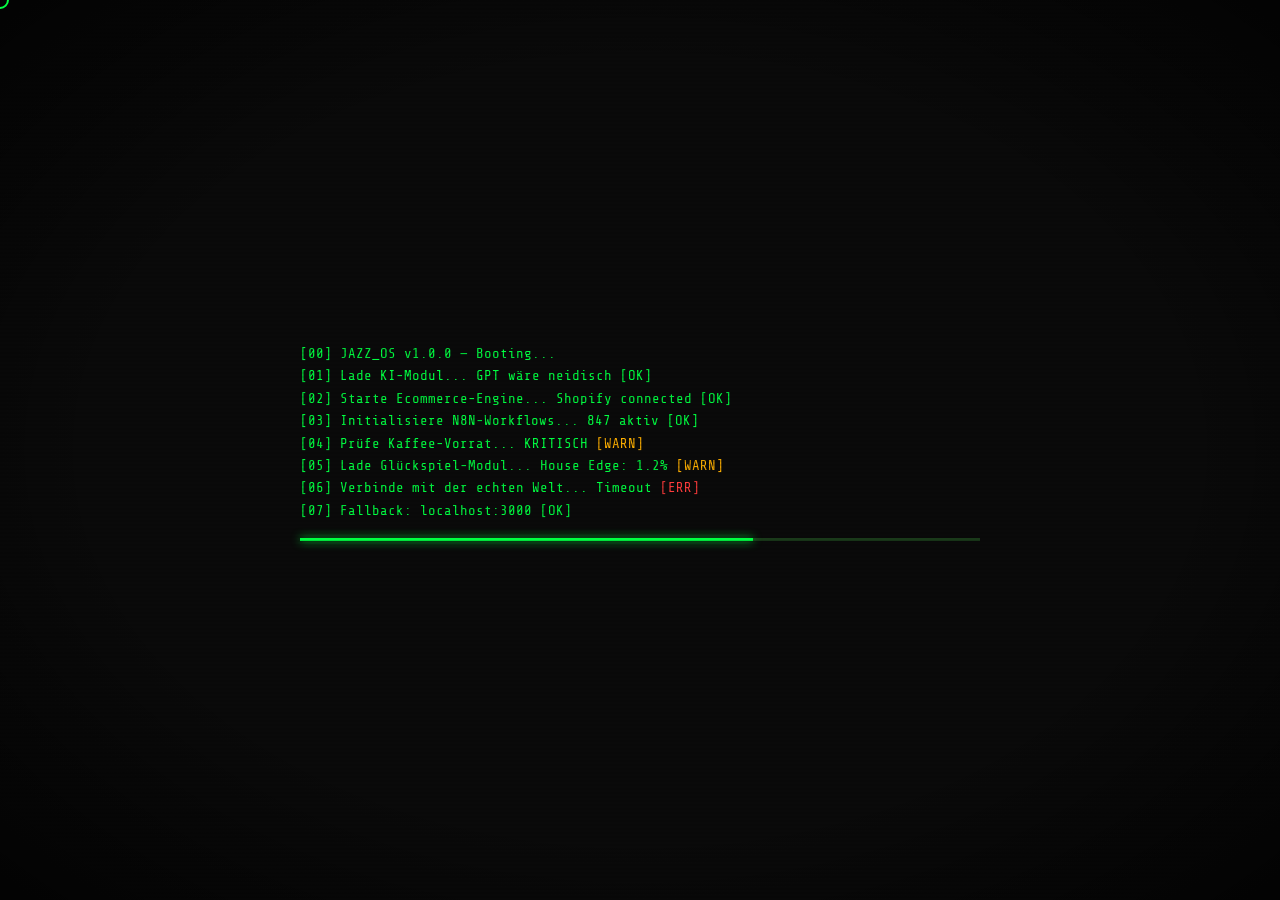
<file: index.html>
<!DOCTYPE html>
<html lang="de">
<head>
  <meta charset="UTF-8" />
  <meta name="viewport" content="width=device-width, initial-scale=1.0" />
  <title>JAZZ.EXE — System Online</title>
  <link href="https://fonts.googleapis.com/css2?family=VT323&family=Share+Tech+Mono&display=swap" rel="stylesheet" />
  <style>
    :root {
      --green: #00ff41;
      --green-dim: #00aa2a;
      --green-glow: rgba(0,255,65,0.15);
      --bg: #0a0a0a;
      --bg2: #0d0d0d;
      --amber: #ffb000;
      --red: #ff3c3c;
      --cyan: #00e5ff;
      --white: #e8ffe8;
      --border: #1a3a1a;
    }

    * { margin: 0; padding: 0; box-sizing: border-box; }
    html { scroll-behavior: smooth; }

    body {
      background: var(--bg);
      color: var(--green);
      font-family: 'Share Tech Mono', monospace;
      font-size: 14px;
      line-height: 1.6;
      overflow-x: hidden;
    }

    /* Desktop only cursor */
    @media (hover: hover) {
      body { cursor: none; }
      #cursor {
        width: 18px; height: 18px;
        border: 2px solid var(--green);
        border-radius: 50%;
        position: fixed;
        pointer-events: none;
        z-index: 9999;
        transform: translate(-50%,-50%);
        transition: transform 0.08s, background 0.1s;
        mix-blend-mode: screen;
      }
      #cursor.click { background: var(--green); transform: translate(-50%,-50%) scale(1.5); }
    }
    @media (hover: none) { #cursor { display: none; } }

    /* ── SCANLINES ── */
    body::before {
      content: '';
      position: fixed; inset: 0;
      background: repeating-linear-gradient(0deg, transparent, transparent 2px, rgba(0,0,0,0.12) 2px, rgba(0,0,0,0.12) 4px);
      pointer-events: none;
      z-index: 9000;
      animation: flicker 8s infinite;
    }
    @keyframes flicker {
      0%,100%{opacity:1} 92%{opacity:1} 93%{opacity:0.85} 94%{opacity:1} 96%{opacity:0.9} 97%{opacity:1}
    }
    body::after {
      content: '';
      position: fixed; inset: 0;
      background: radial-gradient(ellipse at center, transparent 60%, rgba(0,0,0,0.75) 100%);
      pointer-events: none;
      z-index: 8999;
    }

    /* ── BOOT SCREEN ── */
    #boot {
      position: fixed; inset: 0;
      background: var(--bg);
      z-index: 8000;
      display: flex;
      flex-direction: column;
      justify-content: center;
      align-items: center;
      padding: 24px;
      transition: opacity 0.8s;
    }
    #boot.hidden { opacity: 0; pointer-events: none; }
    .boot-lines { max-width: 680px; width: 100%; overflow: hidden; }
    .boot-line {
      opacity: 0;
      animation: fadeIn 0.01s forwards;
      white-space: nowrap;
      overflow: hidden;
      text-overflow: ellipsis;
      font-size: clamp(11px, 2.5vw, 14px);
    }
    .boot-line.ok::after  { content: ' [OK]';   color: var(--green); }
    .boot-line.err::after { content: ' [ERR]';  color: var(--red); }
    .boot-line.warn::after{ content: ' [WARN]'; color: var(--amber); }
    @keyframes fadeIn { to { opacity: 1; } }
    #progress-bar  { width: 100%; height: 3px; background: var(--border); margin: 16px 0; max-width: 680px; }
    #progress-fill { height: 100%; background: var(--green); width: 0%; transition: width 0.1s; box-shadow: 0 0 10px var(--green); }

    /* ── APP ── */
    #app { display: none; }
    #app.visible { display: block; }

    /* ── TOPBAR ── */
    #topbar {
      position: fixed; top: 0; left: 0; right: 0;
      height: 40px;
      background: var(--bg2);
      border-bottom: 1px solid var(--border);
      display: flex;
      align-items: center;
      justify-content: space-between;
      padding: 0 14px;
      z-index: 7000;
      font-family: 'VT323', monospace;
      font-size: 17px;
      gap: 8px;
    }
    #topbar .nav-links { display: flex; gap: 14px; flex-wrap: nowrap; overflow-x: auto; }
    #topbar .nav-links::-webkit-scrollbar { display: none; }
    #topbar .nav-links span {
      opacity: 0.6; cursor: pointer;
      transition: opacity 0.2s, color 0.2s;
      white-space: nowrap;
    }
    #topbar .nav-links span:hover { opacity: 1; color: var(--amber); }
    #topbar .clock { color: var(--green-dim); font-size: 15px; white-space: nowrap; flex-shrink: 0; }

    /* ── MAIN ── */
    #main {
      margin-top: 40px;
      padding: 16px;
      max-width: 1100px;
      margin-left: auto;
      margin-right: auto;
    }

    /* ── TERMINAL WINDOW ── */
    .terminal-window {
      border: 1px solid var(--border);
      background: rgba(0,255,65,0.02);
      margin-bottom: 18px;
      position: relative;
      box-shadow: 0 0 30px rgba(0,255,65,0.04), inset 0 0 30px rgba(0,0,0,0.4);
    }
    .terminal-window::before {
      content: '';
      position: absolute; inset: 0;
      background: linear-gradient(135deg, rgba(0,255,65,0.02) 0%, transparent 50%);
      pointer-events: none;
    }
    .win-titlebar {
      background: var(--border);
      padding: 6px 12px;
      display: flex;
      align-items: center;
      gap: 8px;
      border-bottom: 1px solid rgba(0,255,65,0.1);
      overflow: hidden;
    }
    .win-dot { width: 9px; height: 9px; border-radius: 50%; flex-shrink: 0; }
    .win-dot.red   { background: var(--red); }
    .win-dot.amber { background: var(--amber); }
    .win-dot.green { background: var(--green); }
    .win-title {
      font-family: 'VT323', monospace; font-size: 15px; opacity: 0.7;
      white-space: nowrap; overflow: hidden; text-overflow: ellipsis;
    }
    .win-body { padding: 16px; }

    /* ── ASCII HERO ── */
    .ascii-hero {
      font-family: 'VT323', monospace;
      font-size: clamp(7px, 1.7vw, 19px);
      line-height: 1.1;
      color: var(--green);
      text-shadow: 0 0 8px var(--green);
      white-space: pre;
      overflow-x: auto;
      margin-bottom: 16px;
      cursor: pointer;
    }
    .ascii-hero::-webkit-scrollbar { height: 2px; }
    .ascii-hero::-webkit-scrollbar-thumb { background: var(--border); }

    .typing-line {
      display: flex; align-items: flex-start; gap: 8px; margin: 5px 0;
      flex-wrap: wrap;
    }
    .prompt { color: var(--green-dim); user-select: none; white-space: nowrap; flex-shrink: 0; }
    .typing-text { color: var(--white); word-break: break-word; }
    .typing-text.cursor-blink::after {
      content: '█'; animation: blink 1s infinite; color: var(--green);
    }
    @keyframes blink { 0%,49%{opacity:1} 50%,100%{opacity:0} }

    /* ── SECTION HEADER ── */
    .section-header {
      display: flex; align-items: center; gap: 10px;
      margin-bottom: 14px;
      font-family: 'VT323', monospace; font-size: 20px;
    }
    .section-header::after { content: ''; flex: 1; height: 1px; background: var(--border); }
    .section-header .num { color: var(--green-dim); font-size: 13px; }

    /* ── STATS GRID ── */
    .stats-grid {
      display: grid;
      grid-template-columns: repeat(3, 1fr);
      gap: 10px;
      margin-top: 14px;
    }
    @media (max-width: 600px) { .stats-grid { grid-template-columns: repeat(2, 1fr); } }
    @media (max-width: 380px) { .stats-grid { grid-template-columns: 1fr 1fr; } }

    .stat-box {
      border: 1px solid var(--border);
      padding: 10px;
      transition: border-color 0.3s, box-shadow 0.3s;
      cursor: default;
    }
    .stat-box:hover { border-color: var(--green-dim); box-shadow: 0 0 12px var(--green-glow); }
    .stat-label { color: var(--green-dim); font-size: 10px; margin-bottom: 4px; }
    .stat-value { font-family: 'VT323', monospace; font-size: 24px; color: var(--green); }
    .stat-sub { font-size: 10px; color: var(--green-dim); margin-top: 3px; }
    .stat-bar { height: 3px; background: var(--border); margin-top: 6px; }
    .stat-fill { height: 100%; background: var(--green); box-shadow: 0 0 6px var(--green); transition: width 1.5s ease; }

    /* ── ABOUT TEXT ── */
    .about-text {
      color: var(--white); font-size: 13px; line-height: 1.8;
      border-left: 2px solid var(--green-dim); padding-left: 12px;
      margin-top: 14px;
    }
    @media (max-width: 480px) { .about-text { font-size: 12px; } }

    /* ── TAGS ── */
    .tag-row { display: flex; gap: 6px; flex-wrap: wrap; margin-top: 12px; }
    .tag { font-size: 10px; padding: 2px 7px; border: 1px solid; }
    .tag.green { border-color: var(--green); color: var(--green); }
    .tag.amber { border-color: var(--amber); color: var(--amber); }
    .tag.cyan  { border-color: var(--cyan);  color: var(--cyan); }
    .tag.red   { border-color: var(--red);   color: var(--red); }

    /* ── SKILL TREE ── */
    .skill-tree { display: flex; flex-direction: column; gap: 9px; }
    .skill-row  { display: flex; align-items: center; gap: 10px; }
    .skill-name { min-width: 140px; color: var(--white); font-size: 12px; flex-shrink: 0; }
    @media (max-width: 480px) { .skill-name { min-width: 110px; font-size: 11px; } }
    .skill-bar-bg { flex: 1; height: 11px; background: var(--border); overflow: hidden; }
    .skill-bar-fill {
      height: 100%;
      background: linear-gradient(90deg, var(--green-dim), var(--green));
      box-shadow: 0 0 6px var(--green);
      width: 0%; transition: width 1.5s ease;
      position: relative;
    }
    .skill-bar-fill::after {
      content: ''; position: absolute; right: 0; top: 0; bottom: 0;
      width: 3px; background: white; opacity: 0.7;
    }
    .skill-pct { min-width: 36px; text-align: right; color: var(--green-dim); font-size: 11px; }

    /* ── PROJECTS GRID ── */
    .projects-grid {
      display: grid;
      grid-template-columns: repeat(auto-fill, minmax(260px, 1fr));
      gap: 14px;
    }
    @media (max-width: 560px) { .projects-grid { grid-template-columns: 1fr; } }

    .project-card {
      border: 1px solid var(--border);
      padding: 14px;
      position: relative; overflow: hidden;
      transition: all 0.3s; cursor: pointer;
    }
    .project-card::before {
      content: ''; position: absolute; top: -100%; left: 0; right: 0; height: 100%;
      background: linear-gradient(180deg, transparent, var(--green-glow));
      transition: top 0.4s;
    }
    .project-card:hover { border-color: var(--green); box-shadow: 0 0 18px var(--green-glow); }
    .project-card:hover::before { top: 0; }
    .p-tag  { color: var(--green-dim); font-size: 10px; margin-bottom: 5px; }
    .p-name { font-family: 'VT323', monospace; font-size: 20px; color: var(--amber); margin-bottom: 6px; }
    .p-desc { color: var(--white); font-size: 12px; line-height: 1.5; opacity: 0.85; }
    .p-tech { margin-top: 10px; display: flex; gap: 5px; flex-wrap: wrap; }
    .tech-badge { border: 1px solid var(--green-dim); padding: 2px 6px; font-size: 10px; color: var(--green-dim); }

    /* ── TERMINAL INPUT ── */
    #terminal-output {
      min-height: 160px; max-height: 300px;
      overflow-y: auto; margin-bottom: 10px; font-size: 12px;
    }
    #terminal-output::-webkit-scrollbar { width: 3px; }
    #terminal-output::-webkit-scrollbar-thumb { background: var(--border); }
    .t-line { margin: 2px 0; word-break: break-word; }
    .t-line.input   { color: var(--green-dim); }
    .t-line.output  { color: var(--white); }
    .t-line.error   { color: var(--red); }
    .t-line.success { color: var(--green); }
    .t-line.info    { color: var(--cyan); }
    .t-line.amber   { color: var(--amber); }

    #input-row {
      display: flex; align-items: center; gap: 8px;
      border-top: 1px solid var(--border); padding-top: 10px;
    }
    #terminal-input {
      flex: 1; background: transparent; border: none; outline: none;
      color: var(--green);
      font-family: 'Share Tech Mono', monospace; font-size: 13px;
      caret-color: transparent;
      min-width: 0;
    }
    #fake-caret { animation: blink 1s infinite; color: var(--green); flex-shrink: 0; }

    /* ── MATRIX CANVAS ── */
    #matrix-canvas {
      position: fixed; top: 0; left: 0;
      width: 100%; height: 100%;
      z-index: -1; opacity: 0.04; pointer-events: none;
    }

    /* ── FOOTER ── */
    #footer {
      border-top: 1px solid var(--border);
      padding: 18px 16px; text-align: center;
      color: var(--green-dim); font-size: 11px; margin-top: 30px;
    }
    #footer .f-title { font-family: 'VT323', monospace; font-size: 16px; margin-bottom: 6px; }

    /* ── EASTER EGG MODAL ── */
    #egg-modal {
      display: none; position: fixed; inset: 0;
      background: rgba(0,0,0,0.92);
      z-index: 8500; justify-content: center; align-items: center;
      padding: 16px;
    }
    #egg-modal.show { display: flex; }
    #egg-inner {
      border: 2px solid var(--amber); background: var(--bg);
      padding: 28px 24px; max-width: 460px; width: 100%;
      text-align: center;
      box-shadow: 0 0 50px rgba(255,176,0,0.25);
    }
    #egg-inner h2 { font-family: 'VT323', monospace; font-size: 30px; color: var(--amber); margin-bottom: 12px; }
    #egg-inner p  { color: var(--white); font-size: 12px; line-height: 1.8; }
    #egg-close {
      margin-top: 18px; border: 1px solid var(--amber); background: transparent;
      color: var(--amber); padding: 7px 20px;
      font-family: 'Share Tech Mono', monospace; cursor: pointer; transition: all 0.2s;
    }
    #egg-close:hover { background: var(--amber); color: var(--bg); }

    /* ── SECRET OVERLAY ── */
    #secret-overlay {
      display: none; position: fixed; inset: 0; background: var(--bg);
      z-index: 9500; justify-content: center; align-items: center;
      flex-direction: column; font-family: 'VT323', monospace;
      text-align: center; padding: 20px;
    }
    #secret-overlay.show { display: flex; }
    #secret-overlay h1 {
      font-size: clamp(40px, 12vw, 80px);
      color: var(--amber); text-shadow: 0 0 40px var(--amber);
    }
    #secret-overlay p { color: var(--green); font-size: clamp(14px, 3.5vw, 20px); margin-top: 14px; }
    #secret-overlay button {
      margin-top: 24px; border: 1px solid var(--green); background: transparent;
      color: var(--green); font-family: 'VT323', monospace; font-size: 18px;
      padding: 8px 28px; cursor: pointer;
    }

    /* ── CHAT POPUP ── */
    #chat-popup {
      position: fixed;
      top: 52px; right: 14px;
      width: clamp(220px, 75vw, 290px);
      z-index: 8800;
      display: flex; flex-direction: column; gap: 9px;
      pointer-events: none;
    }
    .chat-bubble {
      background: var(--bg2); border: 1px solid var(--green);
      padding: 12px 14px;
      box-shadow: 0 0 18px var(--green-glow);
      opacity: 0; transform: translateX(40px);
      transition: opacity 0.4s, transform 0.4s;
      pointer-events: all;
    }
    .chat-bubble.show { opacity: 1; transform: translateX(0); }
    .cb-from { font-family: 'VT323', monospace; font-size: 14px; color: var(--amber); margin-bottom: 5px; }
    .cb-text { color: var(--white); font-size: 12px; line-height: 1.5; }
    .cb-btns { display: flex; gap: 7px; margin-top: 10px; }
    .chat-btn {
      border: 1px solid var(--green); background: transparent; color: var(--green);
      font-family: 'Share Tech Mono', monospace; font-size: 11px;
      padding: 4px 12px; cursor: pointer; transition: all 0.2s;
    }
    .chat-btn:hover { background: var(--green); color: var(--bg); }

    /* ── TUTORIAL ── */
    #tut-backdrop {
      display: none; position: fixed; inset: 0;
      background: rgba(0,0,0,0.65); z-index: 8600; pointer-events: none;
    }
    #tut-backdrop.show { display: block; }
    .tut-highlight {
      position: fixed; border: 2px solid var(--amber);
      box-shadow: 0 0 0 4000px rgba(0,0,0,0.65), 0 0 18px var(--amber);
      z-index: 8700; pointer-events: none;
      transition: all 0.35s; border-radius: 2px; display: none;
    }
    #tut-popup {
      position: fixed; background: var(--bg); border: 1px solid var(--amber);
      padding: 16px 18px; width: clamp(220px, 80vw, 270px);
      z-index: 8800; box-shadow: 0 0 24px rgba(255,176,0,0.18); display: none;
    }
    #tut-popup.show { display: block; }
    .tut-step  { color: var(--green-dim); font-size: 10px; margin-bottom: 5px; }
    .tut-title { font-family: 'VT323', monospace; font-size: 20px; color: var(--amber); margin-bottom: 6px; }
    .tut-text  { color: var(--white); font-size: 11px; line-height: 1.7; }
    .tut-btns  { display: flex; gap: 7px; margin-top: 12px; }
    .tut-btn {
      border: 1px solid var(--green); background: transparent; color: var(--green);
      font-family: 'Share Tech Mono', monospace; font-size: 10px;
      padding: 4px 10px; cursor: pointer; transition: all 0.2s;
    }
    .tut-btn:hover { background: var(--green); color: var(--bg); }
    .tut-btn.skip { border-color: var(--green-dim); color: var(--green-dim); }
    .tut-btn.skip:hover { background: var(--green-dim); color: var(--bg); }

    /* ── GLITCH ── */
    .glitch { position: relative; display: inline-block; }
    .glitch::before, .glitch::after {
      content: attr(data-text); position: absolute; left: 0; top: 0;
    }
    .glitch::before {
      color: var(--cyan); animation: glitch1 4s infinite;
      clip-path: polygon(0 0,100% 0,100% 35%,0 35%); opacity: 0.7;
    }
    .glitch::after {
      color: var(--red); animation: glitch2 4s infinite;
      clip-path: polygon(0 65%,100% 65%,100% 100%,0 100%); opacity: 0.7;
    }
    @keyframes glitch1 { 0%,94%,100%{transform:none} 95%{transform:translateX(-2px)} 97%{transform:translateX(2px)} }
    @keyframes glitch2 { 0%,94%,100%{transform:none} 95%{transform:translateX(2px)} 97%{transform:translateX(-2px)} }

    /* ── MOBILE TERMINAL HINT ── */
    @media (max-width: 480px) {
      .mobile-term-hint {
        font-size: 10px; color: var(--green-dim); margin-bottom: 8px;
      }
    }
  </style>
</head>
<body>

<div id="cursor"></div>
<canvas id="matrix-canvas"></canvas>

<!-- BOOT -->
<div id="boot">
  <div class="boot-lines" id="boot-lines"></div>
  <div id="progress-bar"><div id="progress-fill"></div></div>
</div>

<!-- EASTER EGG -->
<div id="egg-modal">
  <div id="egg-inner">
    <h2>⚠ EASTER EGG ⚠</h2>
    <p id="egg-text"></p>
    <button id="egg-close" onclick="document.getElementById('egg-modal').classList.remove('show')">[ CLOSE ]</button>
  </div>
</div>

<!-- SECRET OVERLAY -->
<div id="secret-overlay">
  <h1>🎰 JACKPOT 🎰</h1>
  <p>&gt; Du hast das geheime Jazz-Protokoll aktiviert.<br>
     &gt; Sehr aufmerksam. Respekt.<br>
     &gt; House always wins — außer heute.</p>
  <button onclick="document.getElementById('secret-overlay').classList.remove('show')">[ EXIT ]</button>
</div>

<!-- CHAT POPUP -->
<div id="chat-popup">
  <div class="chat-bubble" id="chat-1">
    <div class="cb-from">💬 JAZZ_BOT.exe</div>
    <div class="cb-text">Hallo mein akh 👋</div>
  </div>
  <div class="chat-bubble" id="chat-2">
    <div class="cb-from">💬 JAZZ_BOT.exe</div>
    <div class="cb-text">Hast du dich verlaufen mein Röchelbraten? 🗺️</div>
    <div class="cb-btns">
      <button class="chat-btn" onclick="chatStep2()">Ja</button>
      <button class="chat-btn" onclick="chatStep2()">Ja</button>
    </div>
  </div>
  <div class="chat-bubble" id="chat-3">
    <div class="cb-from">💬 JAZZ_BOT.exe</div>
    <div class="cb-text">Mies... Brauchst du ein Tutorial? 💀</div>
    <div class="cb-btns">
      <button class="chat-btn" onclick="startTutorial()">Ja</button>
      <button class="chat-btn" onclick="startTutorial()">Ja</button>
    </div>
  </div>
</div>

<!-- TUTORIAL -->
<div id="tut-backdrop"></div>
<div class="tut-highlight" id="tut-highlight"></div>
<div id="tut-popup">
  <div class="tut-step"  id="tut-step-lbl">SCHRITT 1 / 5</div>
  <div class="tut-title" id="tut-title">TOPBAR</div>
  <div class="tut-text"  id="tut-text">Text here</div>
  <div class="tut-btns">
    <button class="tut-btn" id="tut-next" onclick="tutNext()">WEITER →</button>
    <button class="tut-btn skip" onclick="endTutorial()">SKIP</button>
  </div>
</div>

<!-- APP -->
<div id="app">
  <div id="topbar">
    <div class="nav-links">
      <span onclick="scrollTo('about')">ABOUT</span>
      <span onclick="scrollTo('skills')">SKILLS</span>
      <span onclick="scrollTo('projects')">PROJEKTE</span>
      <span onclick="scrollTo('terminal')">TERMINAL</span>
    </div>
    <div class="clock" id="clock">00:00:00</div>
  </div>

  <div id="main">

    <!-- HERO -->
    <div class="terminal-window" style="margin-top:12px">
      <div class="win-titlebar">
        <div class="win-dot red"></div><div class="win-dot amber"></div><div class="win-dot green"></div>
        <span class="win-title">jazz@system:~$ ./intro.sh</span>
      </div>
      <div class="win-body">
        <div class="ascii-hero" id="ascii-logo"></div>
        <div id="hero-lines"></div>
      </div>
    </div>

    <!-- ABOUT -->
    <div id="about" class="terminal-window">
      <div class="win-titlebar">
        <div class="win-dot red"></div><div class="win-dot amber"></div><div class="win-dot green"></div>
        <span class="win-title">system_stats.exe — jazz@portfolio</span>
      </div>
      <div class="win-body">
        <div class="section-header"><span class="num">01.</span> SYSTEM INFO</div>
        <div class="stats-grid">
          <div class="stat-box" id="click-stat" onclick="handleStatClick()" style="cursor:pointer">
            <div class="stat-label">// NAME</div>
            <div class="stat-value">JAZZ</div>
            <div class="stat-sub">alias: root_user</div>
          </div>
          <div class="stat-box">
            <div class="stat-label">// STATUS</div>
            <div class="stat-value">ONLINE</div>
            <div class="stat-bar"><div class="stat-fill" style="width:100%"></div></div>
          </div>
          <div class="stat-box">
            <div class="stat-label">// MOOD.exe</div>
            <div class="stat-value" id="mood-val">LOADING</div>
            <div class="stat-bar"><div class="stat-fill" id="mood-bar" style="width:0%"></div></div>
          </div>
          <div class="stat-box">
            <div class="stat-label">// KAFFEE_LVL</div>
            <div class="stat-value">9000</div>
            <div class="stat-bar"><div class="stat-fill" style="width:90%"></div></div>
          </div>
          <div class="stat-box">
            <div class="stat-label">// WIN_RATE</div>
            <div class="stat-value" id="winrate-val">--</div>
            <div class="stat-sub" style="color:var(--amber)" id="winrate-sub">calculating...</div>
          </div>
          <div class="stat-box">
            <div class="stat-label">// BUGS_FIXED</div>
            <div class="stat-value">∞-1</div>
            <div class="stat-sub" style="color:var(--red)">new_bugs: ∞</div>
          </div>
        </div>

        <div class="about-text">
          &gt; Ich bin <span style="color:var(--amber)">Jazz</span> — Builder, Ecommercer, KI-Nerd und professioneller Glücksspieler.<br>
          &gt; Ich baue Sachen mit KI, verkaufe Sachen im Internet und automatisiere alles was nicht schnell genug wegläuft.<br>
          &gt; Wenn es einen Workflow gibt der manuell läuft, ist das ein persönlicher Angriff auf mich.<br>
          &gt; <span style="color:var(--green-dim);font-size:10px">// kein Workflow wurde beim Erstellen dieser Seite manuell ausgeführt</span>
        </div>
        <div class="tag-row">
          <span class="tag green">BUILDER</span>
          <span class="tag amber">ECOMMERCER</span>
          <span class="tag cyan">KI_NERD</span>
          <span class="tag green">AUTOMATION_GUY</span>
          <span class="tag red">PROFI_GAMBLER</span>
        </div>
      </div>
    </div>

    <!-- SKILLS -->
    <div id="skills" class="terminal-window">
      <div class="win-titlebar">
        <div class="win-dot red"></div><div class="win-dot amber"></div><div class="win-dot green"></div>
        <span class="win-title">skill_tree.dat — READ ONLY</span>
      </div>
      <div class="win-body">
        <div class="section-header"><span class="num">02.</span> SKILL TREE</div>
        <div class="skill-tree" id="skill-tree"></div>
        <br/>
        <div style="color:var(--green-dim);font-size:10px">
          // Tippe <span style="color:var(--green)">'skills'</span> im Terminal für mehr Details.
        </div>
      </div>
    </div>

    <!-- PROJECTS -->
    <div id="projects" class="terminal-window">
      <div class="win-titlebar">
        <div class="win-dot red"></div><div class="win-dot amber"></div><div class="win-dot green"></div>
        <span class="win-title">ls -la ./projekte/</span>
      </div>
      <div class="win-body">
        <div class="section-header"><span class="num">03.</span> PROJEKTE</div>
        <div class="projects-grid" id="projects-grid"></div>
      </div>
    </div>

    <!-- TERMINAL -->
    <div id="terminal" class="terminal-window">
      <div class="win-titlebar">
        <div class="win-dot red"></div><div class="win-dot amber"></div><div class="win-dot green"></div>
        <span class="win-title">bash — jazz@portfolio:~</span>
      </div>
      <div class="win-body">
        <div class="section-header"><span class="num">04.</span> LIVE TERMINAL</div>
        <div class="mobile-term-hint" style="display:none" id="mobile-hint">
          // Auf dem Handy: Tippe in das Feld unten und drücke Enter
        </div>
        <div id="terminal-output"></div>
        <div id="input-row">
          <span class="prompt">jazz@portfolio:~$</span>
          <input type="text" id="terminal-input" autocomplete="off" spellcheck="false"
                 placeholder="help..." inputmode="text" enterkeyhint="send" />
          <span id="fake-caret">█</span>
        </div>
      </div>
    </div>

  </div><!-- /main -->

  <div id="footer">
    <div class="f-title">JAZZ.EXE — v1.0.0 — ALL RIGHTS RESERVED © <span id="year"></span></div>
    <div>made with <span style="color:var(--red)">♥</span> &amp; ☕ &amp; 🎰</div>
    <div style="font-size:9px;color:var(--border);margin-top:4px" id="secret-hint"></div>
  </div>
</div><!-- /app -->

<script>
/* ═══════════════════════ MATRIX ═══════════════════════ */
const canvas = document.getElementById('matrix-canvas');
const ctx = canvas.getContext('2d');
function resizeCanvas() { canvas.width = window.innerWidth; canvas.height = window.innerHeight; }
resizeCanvas();
window.addEventListener('resize', resizeCanvas);
const chars = 'ABCDEFGHIJKLMNOPQRSTUVWXYZ0123456789<>{}[]アイウエオカキ';
let drops = [];
function initDrops() {
  const cols = Math.floor(canvas.width / 18);
  drops = Array(cols).fill(1);
}
initDrops();
window.addEventListener('resize', initDrops);
function drawMatrix() {
  ctx.fillStyle = 'rgba(10,10,10,0.05)';
  ctx.fillRect(0, 0, canvas.width, canvas.height);
  ctx.fillStyle = '#00ff41';
  ctx.font = '14px Share Tech Mono';
  drops.forEach((y, i) => {
    ctx.fillText(chars[Math.floor(Math.random()*chars.length)], i*18, y*18);
    if (y*18 > canvas.height && Math.random() > 0.975) drops[i] = 0;
    drops[i]++;
  });
}
setInterval(drawMatrix, 60);

/* ═══════════════════════ CURSOR ═══════════════════════ */
const cur = document.getElementById('cursor');
document.addEventListener('mousemove', e => {
  cur.style.left = e.clientX + 'px';
  cur.style.top  = e.clientY + 'px';
});
document.addEventListener('mousedown', () => cur.classList.add('click'));
document.addEventListener('mouseup',   () => cur.classList.remove('click'));

/* ═══════════════════════ CLOCK ═══════════════════════ */
function updateClock() {
  const n = new Date();
  document.getElementById('clock').textContent =
    [n.getHours(), n.getMinutes(), n.getSeconds()].map(x => String(x).padStart(2,'0')).join(':');
}
setInterval(updateClock, 1000);
updateClock();
document.getElementById('year').textContent = new Date().getFullYear();

/* ═══════════════════════ BOOT ═══════════════════════ */
const bootMsgs = [
  { text: 'JAZZ_OS v1.0.0 — Booting...', delay: 0 },
  { text: 'Lade KI-Modul... GPT wäre neidisch', delay: 160, s:'ok' },
  { text: 'Starte Ecommerce-Engine... Shopify connected', delay: 300, s:'ok' },
  { text: 'Initialisiere N8N-Workflows... 847 aktiv', delay: 450, s:'ok' },
  { text: 'Prüfe Kaffee-Vorrat... KRITISCH', delay: 600, s:'warn' },
  { text: 'Lade Glückspiel-Modul... House Edge: 1.2%', delay: 750, s:'warn' },
  { text: 'Verbinde mit der echten Welt... Timeout', delay: 900, s:'err' },
  { text: 'Fallback: localhost:3000', delay: 1000, s:'ok' },
  { text: 'Scanne für manuelle Prozesse... 0 gefunden. Perfekt.', delay: 1150, s:'ok' },
  { text: 'Starte Easter Egg System...', delay: 1300, s:'ok' },
  { text: 'Render Portfolio UI...', delay: 1450, s:'ok' },
  { text: 'ALLE SYSTEME NOMINAL', delay: 1600 },
];
const bootContainer = document.getElementById('boot-lines');
const progressFill  = document.getElementById('progress-fill');
bootMsgs.forEach((m, i) => {
  setTimeout(() => {
    const d = document.createElement('div');
    d.className = 'boot-line' + (m.s ? ' '+m.s : '');
    d.textContent = `[${String(i).padStart(2,'0')}] ${m.text}`;
    bootContainer.appendChild(d);
    progressFill.style.width = ((i+1)/bootMsgs.length*100)+'%';
    bootContainer.scrollTop = bootContainer.scrollHeight;
  }, m.delay);
});
setTimeout(() => {
  document.getElementById('boot').classList.add('hidden');
  document.getElementById('app').classList.add('visible');
  initSite();
}, 2300);

/* ═══════════════════════ INIT ═══════════════════════ */
function initSite() {
  renderAscii();
  renderHeroLines();
  renderSkills();
  renderProjects();
  initTerminal();
  animateStats();
  initChatPopup();
  // mobile hint
  if (window.innerWidth <= 480) {
    document.getElementById('mobile-hint').style.display = 'block';
  }
  document.getElementById('secret-hint').textContent =
    '// hint: "sudo jazz" im Terminal eingeben';
}

/* ═══════════════════════ ASCII ═══════════════════════ */
function renderAscii() {
  const logo = `
     ██╗ █████╗ ███████╗███████╗
     ██║██╔══██╗╚══███╔╝╚══███╔╝
     ██║███████║  ███╔╝   ███╔╝ 
██   ██║██╔══██║ ███╔╝   ███╔╝  
╚█████╔╝██║  ██║███████╗███████╗
 ╚════╝ ╚═╝  ╚═╝╚══════╝╚══════╝`.trim();
  const el = document.getElementById('ascii-logo');
  el.textContent = logo;
  let clicks = 0;
  el.addEventListener('click', () => {
    if (++clicks >= 3) { clicks = 0; document.getElementById('secret-overlay').classList.add('show'); }
  });
}

/* ═══════════════════════ HERO LINES ═══════════════════════ */
function renderHeroLines() {
  const lines = [
    { p:'jazz@system:~$', t:'whoami', delay:200 },
    { p:'>', t:'Builder. Ecommercer. KI-Nerd. Professioneller Zufalls-Optimierer.', delay:600, c:'var(--white)' },
    { p:'jazz@system:~$', t:'echo $MOTTO', delay:1100 },
    { p:'>', t:'Wenn ich es automatisieren kann, mach ich es. Wenn nicht, lasse ich eine KI es versuchen.', delay:1500, c:'var(--white)' },
    { p:'jazz@system:~$', t:'_', delay:2100, cursor:true },
  ];
  const c = document.getElementById('hero-lines');
  lines.forEach(l => {
    setTimeout(() => {
      const row = document.createElement('div');
      row.className = 'typing-line';
      row.innerHTML = `
        <span class="prompt">${l.p}</span>
        <span class="typing-text${l.cursor?' cursor-blink':''}" style="color:${l.c||'var(--green)'}">
          ${l.t}
        </span>`;
      c.appendChild(row);
    }, l.delay);
  });
}

/* ═══════════════════════ SKILLS ═══════════════════════ */
const skillData = [
  { name: 'KI & Prompting',        pct: 93 },
  { name: 'Ecommerce / Dropship',  pct: 88 },
  { name: 'Shopsysteme (Shopify)', pct: 85 },
  { name: 'Automations (N8N etc)', pct: 82 },
  { name: 'Ads & Performance',     pct: 78 },
  { name: 'Professionell Zocken',  pct: 91 },
  { name: 'Kaffee Konsumieren',    pct: 99 },
  { name: 'Manuell Arbeiten',      pct:  4 },
];
function renderSkills() {
  const c = document.getElementById('skill-tree');
  skillData.forEach(s => {
    const row = document.createElement('div');
    row.className = 'skill-row';
    row.innerHTML = `
      <span class="skill-name">&gt; ${s.name}</span>
      <div class="skill-bar-bg">
        <div class="skill-bar-fill" data-pct="${s.pct}" style="width:0%"></div>
      </div>
      <span class="skill-pct">${s.pct}%</span>`;
    c.appendChild(row);
  });
  setTimeout(() => {
    document.querySelectorAll('.skill-bar-fill').forEach(el => {
      el.style.width = el.dataset.pct + '%';
    });
  }, 300);
}

/* ═══════════════════════ PROJECTS ═══════════════════════ */
const projectData = [
  {
    tag:'// ECOMMERCE',
    name:'SHOP.EXE',
    desc:'Onlineshop aufgebaut. Läuft. Macht Umsatz. Die Conversion Rate ist besser als mein Schlafrythmus.',
    techs:['Shopify','Liquid','Hoffnung'],
  },
  {
    tag:'// AUTOMATION',
    name:'N8N_EMPIRE',
    desc:'Workflows die Workflows bauen. Irgendwann automatisiere ich mich selbst weg. Dann hab ich endlich Urlaub.',
    techs:['N8N','Make','Zapier','Kaffee'],
  },
  {
    tag:'// KI PROJEKT',
    name:'AI_AGENT_47',
    desc:'KI-Agent der Produktbeschreibungen schreibt, Ads testet und sich beschwert wenn der ROAS schlecht ist.',
    techs:['GPT-4','Claude','Automation'],
  },
  {
    tag:'// IN PROGRESS',
    name:'NEXT_LEVEL.exe',
    desc:'Das nächste große Ding. Noch in der Planungsphase. Oder ich scrolle gerade durch Aliexpress. Beides möglich.',
    techs:['???','Vision','Monster Energy'],
  },
];
function renderProjects() {
  const g = document.getElementById('projects-grid');
  projectData.forEach(p => {
    const card = document.createElement('div');
    card.className = 'project-card';
    card.innerHTML = `
      <div class="p-tag">${p.tag}</div>
      <div class="p-name">${p.name}</div>
      <div class="p-desc">${p.desc}</div>
      <div class="p-tech">${p.techs.map(t=>`<span class="tech-badge">${t}</span>`).join('')}</div>`;
    g.appendChild(card);
  });
}

/* ═══════════════════════ STATS ANIMATION ═══════════════════════ */
function animateStats() {
  const moods = ['AUTOMATING','CASHFLOW_POSITIVE','GAMBLING','BUILDING','CAFFEINATED','BUSY_DOING_NOTHING'];
  const moodEl = document.getElementById('mood-val');
  const moodBar = document.getElementById('mood-bar');
  let mi = 0;
  moodEl.textContent = moods[0]; moodBar.style.width = '80%';
  setInterval(() => {
    mi = (mi+1)%moods.length;
    moodEl.textContent = moods[mi];
    moodBar.style.width = (55+Math.random()*40)+'%';
  }, 2800);

  // "win rate" joke counter
  const wr = document.getElementById('winrate-val');
  const ws = document.getElementById('winrate-sub');
  let val = 0;
  const t = setInterval(() => {
    val += Math.floor(Math.random()*9)+1;
    if (val >= 67) { val = 67; clearInterval(t); ws.textContent='(wir zählen nur die Gewinne)'; }
    wr.textContent = val+'%';
  }, 60);
}

/* ═══════════════════════ STAT CLICK EASTER EGG ═══════════════════════ */
let statClicks = 0;
function handleStatClick() {
  if (++statClicks >= 3) {
    statClicks = 0;
    showEgg('Du hast JAZZ 3x geklickt.<br><br>' +
      '&gt; Glückwunsch, du hast mehr Ausdauer als mein letzter Shopify-Store.<br>' +
      '&gt; Beides ist okay.<br><br>' +
      '<span style="color:var(--green)">// Achievement: TRIPLE_CLICK_ENJOYER</span>');
  }
}
function showEgg(text) {
  document.getElementById('egg-text').innerHTML = text;
  document.getElementById('egg-modal').classList.add('show');
}

/* ═══════════════════════ CHAT POPUP ═══════════════════════ */
function initChatPopup() {
  setTimeout(() => document.getElementById('chat-1').classList.add('show'), 900);
  setTimeout(() => document.getElementById('chat-2').classList.add('show'), 2000);
}
function chatStep2() {
  document.getElementById('chat-2').querySelector('.cb-btns').style.display = 'none';
  setTimeout(() => document.getElementById('chat-3').classList.add('show'), 400);
}

/* ═══════════════════════ TUTORIAL ═══════════════════════ */
const tutSteps = [
  { id:'topbar',   title:'DIE NAVIGATION',   pos:'bottom', text:'Hier navigierst du. ABOUT = wer ist Jazz. SKILLS = was kann er. PROJEKTE = was hat er gebaut. TERMINAL = wo du Sachen eintippen kannst. Die Uhr zeigt wie viel deiner Lebenszeit du hier verbringst.' },
  { id:'about',    title:'SYSTEM INFO',      pos:'bottom', text:'Hier steht wer ich bin. Builder, Ecommercer, KI-Nerd und — ja — professioneller Glücksspieler. Die Stats rechnen sich neu durch.' },
  { id:'skills',   title:'SKILL TREE',       pos:'bottom', text:'Meine Skills als Ladebalken. KI ganz oben. "Manuell Arbeiten" ganz unten. Das ist kein Zufall.' },
  { id:'projects', title:'PROJEKTE',         pos:'bottom', text:'Was ich gebaut habe. Hover über eine Card für den Glow-Effekt. Mobile: tippen.' },
  { id:'terminal', title:'DAS TERMINAL',     pos:'top',    text:'Ein echtes Terminal. Tippe "help" für Commands. Es gibt versteckte Commands. Find sie. Viel Spaß. 👀' },
];
let tutIdx = 0;
function startTutorial() {
  document.getElementById('chat-popup').style.display = 'none';
  tutIdx = 0; showTutStep();
}
function showTutStep() {
  if (tutIdx >= tutSteps.length) { endTutorial(); return; }
  const s = tutSteps[tutIdx];
  const target = document.getElementById(s.id);
  if (!target) { tutIdx++; showTutStep(); return; }
  target.scrollIntoView({ behavior:'smooth', block:'center' });
  setTimeout(() => {
    const rect = target.getBoundingClientRect();
    const hl = document.getElementById('tut-highlight');
    const pop = document.getElementById('tut-popup');
    hl.style.cssText = `display:block;top:${rect.top-4}px;left:${rect.left-4}px;width:${rect.width+8}px;height:${rect.height+8}px`;
    document.getElementById('tut-backdrop').classList.add('show');
    pop.classList.add('show');
    let pt = s.pos === 'bottom' ? rect.bottom + 12 : rect.top - 190;
    let pl = rect.left;
    pl = Math.max(8, Math.min(pl, window.innerWidth - 285));
    pt = Math.max(48, Math.min(pt, window.innerHeight - 195));
    pop.style.top = pt+'px'; pop.style.left = pl+'px';
    document.getElementById('tut-step-lbl').textContent = `SCHRITT ${tutIdx+1} / ${tutSteps.length}`;
    document.getElementById('tut-title').textContent = s.title;
    document.getElementById('tut-text').textContent  = s.text;
    document.getElementById('tut-next').textContent  = tutIdx === tutSteps.length-1 ? 'FERTIG ✓' : 'WEITER →';
  }, 450);
}
function tutNext() { tutIdx++; showTutStep(); }
function endTutorial() {
  document.getElementById('tut-backdrop').classList.remove('show');
  document.getElementById('tut-popup').classList.remove('show');
  document.getElementById('tut-highlight').style.display = 'none';
  document.getElementById('chat-popup').style.display = 'none';
}

/* ═══════════════════════ TERMINAL ═══════════════════════ */
const output = document.getElementById('terminal-output');
const input  = document.getElementById('terminal-input');
let cmdHistory = [], histIdx = -1;

const commands = {
  help: () => [
    { t:'info',    v:'╔══════════════════════════════════════╗' },
    { t:'info',    v:'║    JAZZ TERMINAL — HELP v1.0         ║' },
    { t:'info',    v:'╚══════════════════════════════════════╝' },
    { t:'success', v:'help        — diese Hilfe' },
    { t:'success', v:'whoami      — wer ist Jazz?' },
    { t:'success', v:'skills      — Skill-Übersicht' },
    { t:'success', v:'joke        — Witze (random)' },
    { t:'success', v:'quote       — Zitat' },
    { t:'success', v:'time        — aktuelle Uhrzeit' },
    { t:'success', v:'ping        — pong' },
    { t:'success', v:'clear       — Terminal leeren' },
    { t:'amber',   v:'// Es gibt versteckte Commands.' },
  ],
  whoami: () => [
    { t:'output',  v:'NAME      : Jazz' },
    { t:'output',  v:'ROLLE     : Builder / Ecommercer / KI-Nerd / Gambler' },
    { t:'output',  v:'LOCATION  : [REDACTED]' },
    { t:'output',  v:'MISSION   : Alles automatisieren, nichts manuell machen' },
    { t:'output',  v:'WEAKNESS  : Kaffee, schlechte ROAS, undefined errors' },
    { t:'success', v:'// Mehr Infos: classified.' },
  ],
  skills: () => skillData.map(s => ({
    t:'output',
    v:`${s.name.padEnd(24)} [${'█'.repeat(Math.floor(s.pct/10))}${'░'.repeat(10-Math.floor(s.pct/10))}] ${s.pct}%`
  })),
  ping:  () => [{ t:'success', v:'PONG 🏓 — latency: 0ms (localhost)' }],
  clear: () => { output.innerHTML = ''; return []; },
  time:  () => [{ t:'info', v:`UHRZEIT: ${new Date().toLocaleTimeString('de-DE')} — Stop procrastinating.` }],
  joke:  () => {
    const jokes = [
      'Wie nennt man einen KI-Agenten ohne Prompt? Arbeitslos.',
      'N8N-Workflow bricht ab um 3 Uhr nachts.\nIch: "Das ist jetzt das Universum der es testet."',
      'Mein Shopify-Store macht Umsatz.\nMein Konto nicht. Sehr mysteriös.',
      'Ich habe Roulette optimiert.\nEs heißt jetzt "Geld verbrennen mit Stil".',
      '404 — Joke not found. Das war der Joke.',
      'KI sagt: "Ich erledige das für dich."\nIch: "Perfekt, ich geh Zocken."',
    ];
    return jokes[Math.floor(Math.random()*jokes.length)].split('\n').map(v=>({t:'amber',v}));
  },
  quote: () => {
    const quotes = [
      '"Automate everything." — Jazz, täglich',
      '"Der beste Workflow ist der, den man nie wieder anfassen muss." — N8N Bibel',
      '"ROAS ist eine Einstellung." — Kein einziger Experte jemals',
      '"Work smarter, not harder. Dann gar nicht." — Jazz',
      '"Im Internet kauft niemand.\nAußer sie tun es." — Ecommerce Wahrheit',
    ];
    return quotes[Math.floor(Math.random()*quotes.length)].split('\n').map(v=>({t:'info',v:`> ${v}`}));
  },
  // HIDDEN
  'sudo jazz': () => {
    setTimeout(() => document.getElementById('secret-overlay').classList.add('show'), 400);
    return [{ t:'success', v:'🔓 JAZZ MODE — Erhöhte Rechte gewährt. Jackpot!' }];
  },
  matrix: () => {
    showEgg('Du hast "matrix" eingegeben.<br><br>' +
      '&gt; Sehr aufmerksam.<br>' +
      '&gt; Die Matrix läuft. Im Hintergrund. Schau hin.<br><br>' +
      '<span style="color:var(--green)">// Achievement: NEO_MODE</span>');
    return [{ t:'success', v:'> There is no spoon. Oder ROAS.' }];
  },
  hack: () => {
    [
      { t:'success', v:'Initiiere Hack-Sequenz...' },
      { t:'output',  v:'Greife auf Mainframe zu...' },
      { t:'output',  v:'Umgehe Firewall...' },
      { t:'output',  v:'Lade das Internet herunter...' },
      { t:'amber',   v:'████████████████████ 100%' },
      { t:'error',   v:'FEHLER: Du bist nicht Jazz.' },
    ].forEach((l,i) => setTimeout(()=>addLine(l.t,l.v), i*400));
    return [];
  },
  yolo: () => [
    { t:'amber',   v:'YOLO.exe wird ausgeführt...' },
    { t:'output',  v:'All-in auf Black.' },
    { t:'success', v:'Ergebnis: Red.' },
    { t:'error',   v:'Skill issue.' },
  ],
  exit: () => [{ t:'error', v:'Netter Versuch. Du kommst hier nicht raus. 😈' }],
  ls: () => [
    { t:'output',  v:'drwxr-xr-x  jazz/  skills/  projekte/  secrets/' },
    { t:'output',  v:'-rw-r--r--  README.md  workflows.n8n  casino.sh' },
    { t:'amber',   v:'// secrets/ ist read-only. Natürlich.' },
  ],
  coffee: () => [
    { t:'success', v:'☕ Brewing... Done.' },
    { t:'output',  v:'CAFFEINE_LEVEL += 9000' },
    { t:'success', v:'Bereit für weitere 6h N8N-Debugging.' },
  ],
  roas: () => [
    { t:'info',    v:'ROAS-KALKULATOR v1.0' },
    { t:'output',  v:'Ausgaben: hoch' },
    { t:'output',  v:'Einnahmen: "es läuft"' },
    { t:'amber',   v:'Status: Profitable (mental accounting aktiviert)' },
  ],
  'cat README.md': () => [
    { t:'info',    v:'# JAZZ.EXE' },
    { t:'output',  v:'Ein Builder der Dinge baut.' },
    { t:'output',  v:'Ein Ecommercer der Dinge verkauft.' },
    { t:'output',  v:'Ein KI-Guy der Dinge automatisiert.' },
    { t:'output',  v:'Ein Gambler der das Haus schlägt. Manchmal.' },
  ],
};

function addLine(type, text) {
  const d = document.createElement('div');
  d.className = `t-line ${type}`;
  d.textContent = text;
  output.appendChild(d);
  output.scrollTop = output.scrollHeight;
}

function runCommand(val) {
  const cmd = commands[val.toLowerCase()];
  if (cmd) {
    const r = cmd();
    if (r && r.length) r.forEach(x => addLine(x.t, x.v));
  } else {
    addLine('error', `command not found: ${val}`);
    addLine('amber', '// Tippe "help" für Commands.');
  }
}

function initTerminal() {
  addLine('info',    '╔══════════════════════════════════════════╗');
  addLine('info',    '║  JAZZ TERMINAL — Ready                    ║');
  addLine('info',    '╚══════════════════════════════════════════╝');
  addLine('output',  'Tippe "help" um loszulegen. Oder explore einfach.');
  addLine('success', '// Tipp: Es gibt versteckte Commands.');

  // Desktop: Enter key
  input.addEventListener('keydown', e => {
    if (e.key === 'Enter') {
      const val = input.value.trim();
      if (!val) return;
      cmdHistory.unshift(val); histIdx = -1;
      addLine('input', `jazz@portfolio:~$ ${val}`);
      input.value = '';
      runCommand(val);
    }
    if (e.key === 'ArrowUp')   { histIdx = Math.min(histIdx+1, cmdHistory.length-1); input.value = cmdHistory[histIdx]||''; }
    if (e.key === 'ArrowDown') { histIdx = Math.max(histIdx-1, -1); input.value = histIdx===-1?'':cmdHistory[histIdx]; }
  });

  // Mobile: enterkeyhint="send" triggers this on virtual keyboards too
  input.addEventListener('keyup', e => {
    if (e.key === 'Enter' || e.keyCode === 13) {
      const val = input.value.trim();
      if (!val) return;
      cmdHistory.unshift(val); histIdx = -1;
      addLine('input', `jazz@portfolio:~$ ${val}`);
      input.value = '';
      runCommand(val);
    }
  });
}

/* ═══════════════════════ SCROLL ═══════════════════════ */
function scrollTo(id) {
  const el = document.getElementById(id);
  if (el) el.scrollIntoView({ behavior:'smooth', block:'start' });
}
</script>
</body>
</html>
</file>
